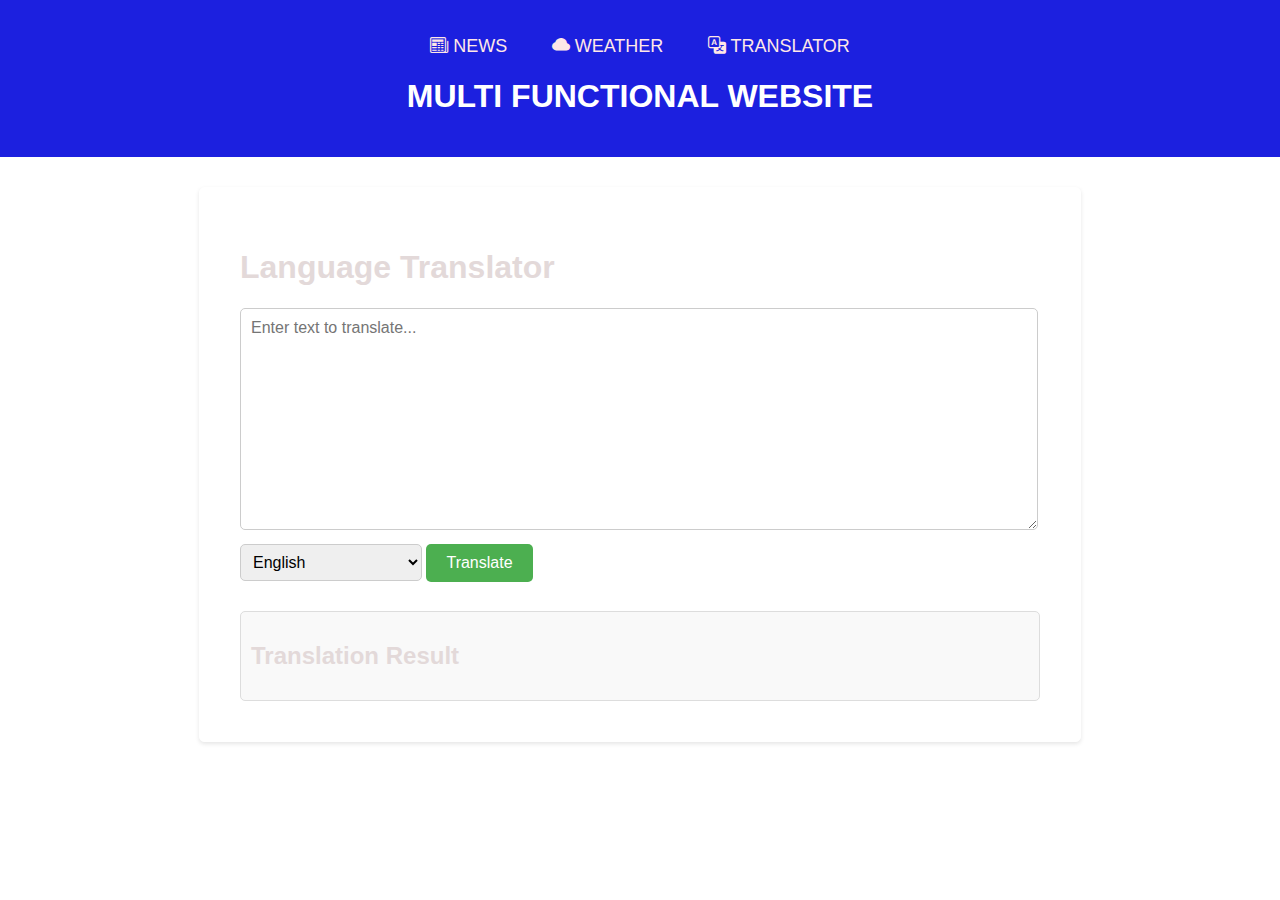
<file: translate.html>
<!DOCTYPE html>
<html lang="en">
<head>
    <meta charset="UTF-8">
    <meta name="viewport" content="width=device-width, initial-scale=1.0">
    <title>Language Translator</title>
    <link rel="stylesheet" href="translate.css">
    <link rel="stylesheet" href="https://cdn.jsdelivr.net/npm/bootstrap-icons/font/bootstrap-icons.css">
</head>
<body>
    <header>
        <nav>
            <ul class="nav justify-content-center">
                <li><a class="bi bi-newspaper" href="index.html"> NEWS</a></li>
                <li><a class="bi bi-cloud-fill" href="Weather.html"> WEATHER</a></li>
                <li><a class="bi bi-translate" href="translate.html"> TRANSLATOR</a></li>
            </ul>
        </nav>
        <h1>MULTI FUNCTIONAL WEBSITE</h1>
    </header>
    <main>
        <h1>Language Translator</h1>
        <section id="translation">
            <textarea id="input-text" placeholder="Enter text to translate..."></textarea>
            <select id="select-language">
                <option value="en">English</option>
                <option value="fr">French</option>
                <option value="es">Spanish</option>
                <option value="de">German</option>
                <option value="it">Italian</option>
                <option value="pt">Portuguese</option>
                <option value="nl">Dutch</option>
                <option value="ru">Russian</option>
                <option value="ja">Japanese</option>
                <option value="zh-CN">Chinese (Simplified)</option>
                <option value="ko">Korean</option>
                <option value="ms">Bahasa Melayu</option>
                <!-- Add more languages as needed -->
            </select>
            <button id="translate-btn">Translate</button>
        </section>
        <section id="translation-result">
            <h2>Translation Result</h2>
            <div id="output-text"></div>
        </section>
    </main>
    <script src="translate.js"></script>
</body>
</html>
</file>
<file: translate.css>
/* Global Styles */
body {
    background-color: #ffffff;
    color: #e3d9d9;
    font-family: Arial, Helvetica, 'Segoe UI', sans-serif;
    margin: 0;
    padding: 0;
}

header {
    background-size: cover;
    background-position: center;
    background-color: #1c20df;
    color: #fff;
    padding: 20px 10px;
    text-align: center;
}

nav ul {
    list-style: none;
    padding: 0;
    text-align: center;
}

nav li {
    display: inline;
    margin: 0 20px;
    font-size: 18px;
}

nav a {
    text-decoration: none;
    color: #ffe7e7;
    transition: color 0.3s ease-in-out;
}

nav a:hover {
    color: #fffb22;
}

main {
    max-width: 800px;
    margin: 30px auto;
    padding: 40px;
    background-color: #fff;
    border: 1px solid #ffffff;
    border-radius: 5px;
    box-shadow: 0 2px 4px rgba(0, 0, 0, 0.1);
}

/* Translation Section Styles */
#translation {
    margin-bottom: 20px;
}

textarea {
    width: 97%;
    height: 200px;
    padding: 10px;
    margin-bottom: 10px;
    font-family: Arial, Helvetica, sans-serif;
    font-size: 16px;
    border: 1px solid #ccc;
    border-radius: 5px;
}

select {
    padding: 8px;
    font-size: 16px;
    margin-bottom: 10px;
    border: 1px solid #ccc;
    border-radius: 5px;
}

button {
    padding: 10px 20px;
    font-size: 16px;
    background-color: #4CAF50;
    color: #fff;
    border: none;
    border-radius: 5px;
    cursor: pointer;
    transition: background-color 0.3s ease;
}

button:hover {
    background-color: #45a049;
}

#translation-result {
    margin-top: 10px;
    padding: 10px;
    border: 1px solid #ddd;
    background-color: #f9f9f9;
    min-height: 50px;
    border-radius: 5px;
}

#translation-result h3 {
    margin: 0;
}

#output-text {
    margin-top: 10px;
    white-space: pre-wrap; /* Preserve line breaks */
    font-family: Arial, Helvetica, sans-serif;
    font-size: 16px;
    color: #000000; /* Darker text color for readability */
}
</file>
